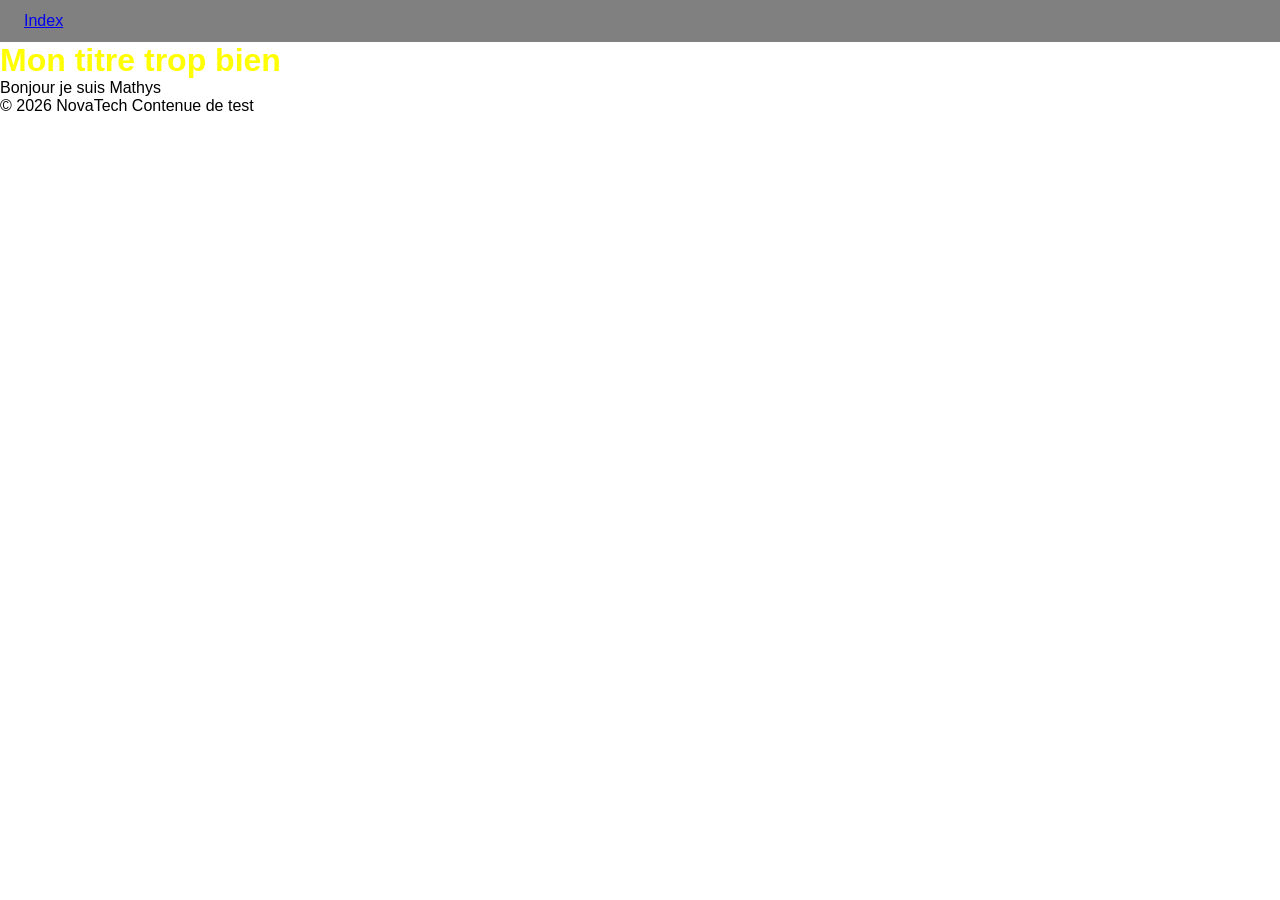
<file: index.html>
<!DOCTYPE html>
<html lang="en">
<head>
    <meta charset="UTF-8">
    <meta name="viewport" content="width=device-width, initial-scale=1.0">
    <link rel="stylesheet" href="style.css">
    <title>Mon titre trop bien mais doublement corrigé</title>
</head>
<body>
    <header>
        <ul>
            <li>
                <a href="index.html">Index</a>
            </li>
        </ul>
    </header>
    <h1>Mon titre trop bien</h1>
    <p>Bonjour je suis Mathys</p>

    <footer>
        © 2026 NovaTech
        Contenue de test
    </footer>
</body>
</html>
</file>
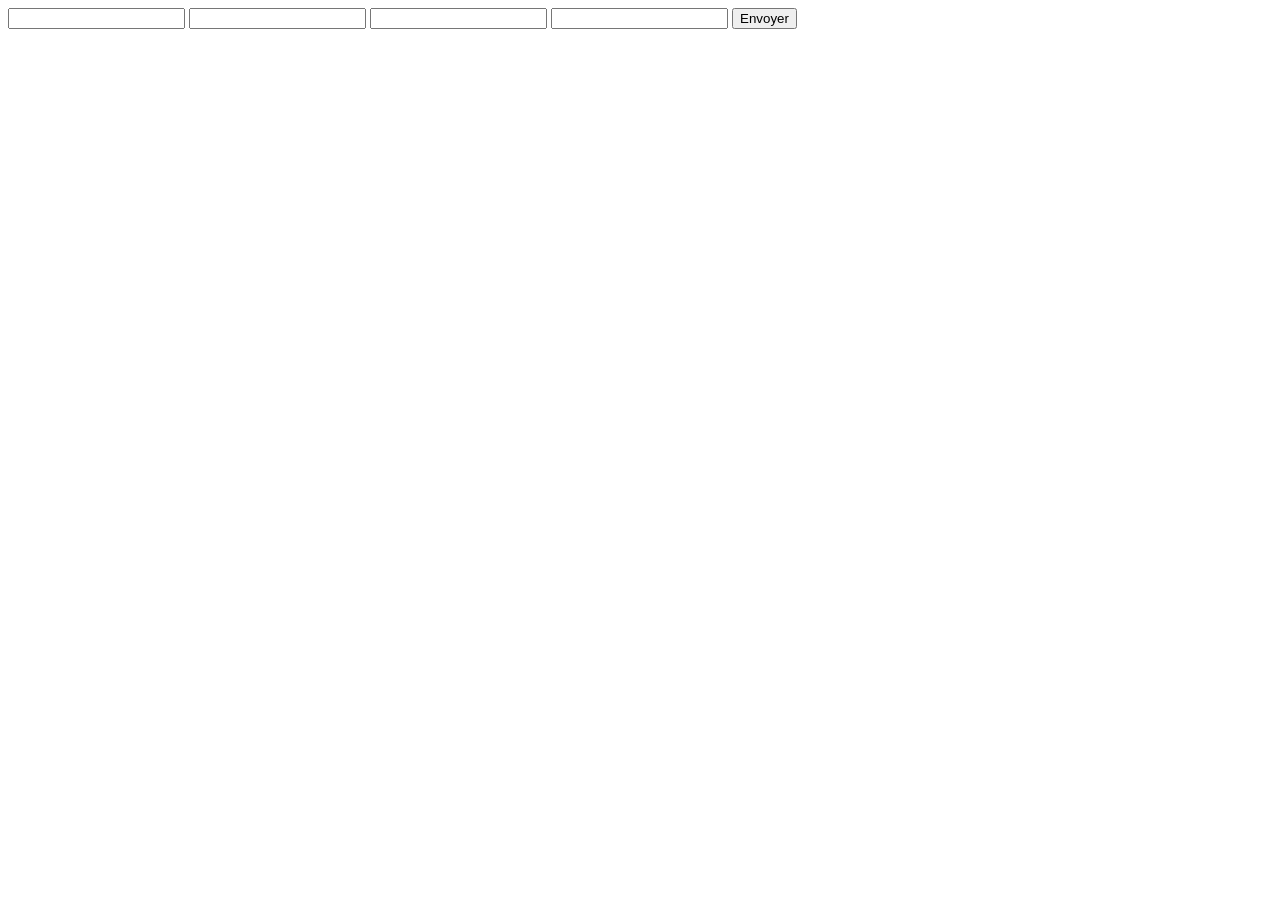
<file: contact.html>
<!DOCTYPE html>
<html lang="en">
<head>
    <meta charset="UTF-8">
    <meta name="viewport" content="width=device-width, initial-scale=1.0">
    <title>Contact</title>
</head>
<body>
    <form action="">
        <input type="text" name="name" id="name">
        <input type="text" name="email" id="email">
        <input type="text" name="subject" id="subject">
        <input type="text" name="message" id="message">
        <button type="submit">Envoyer</button>
    </form>
</body>
</html>
</file>
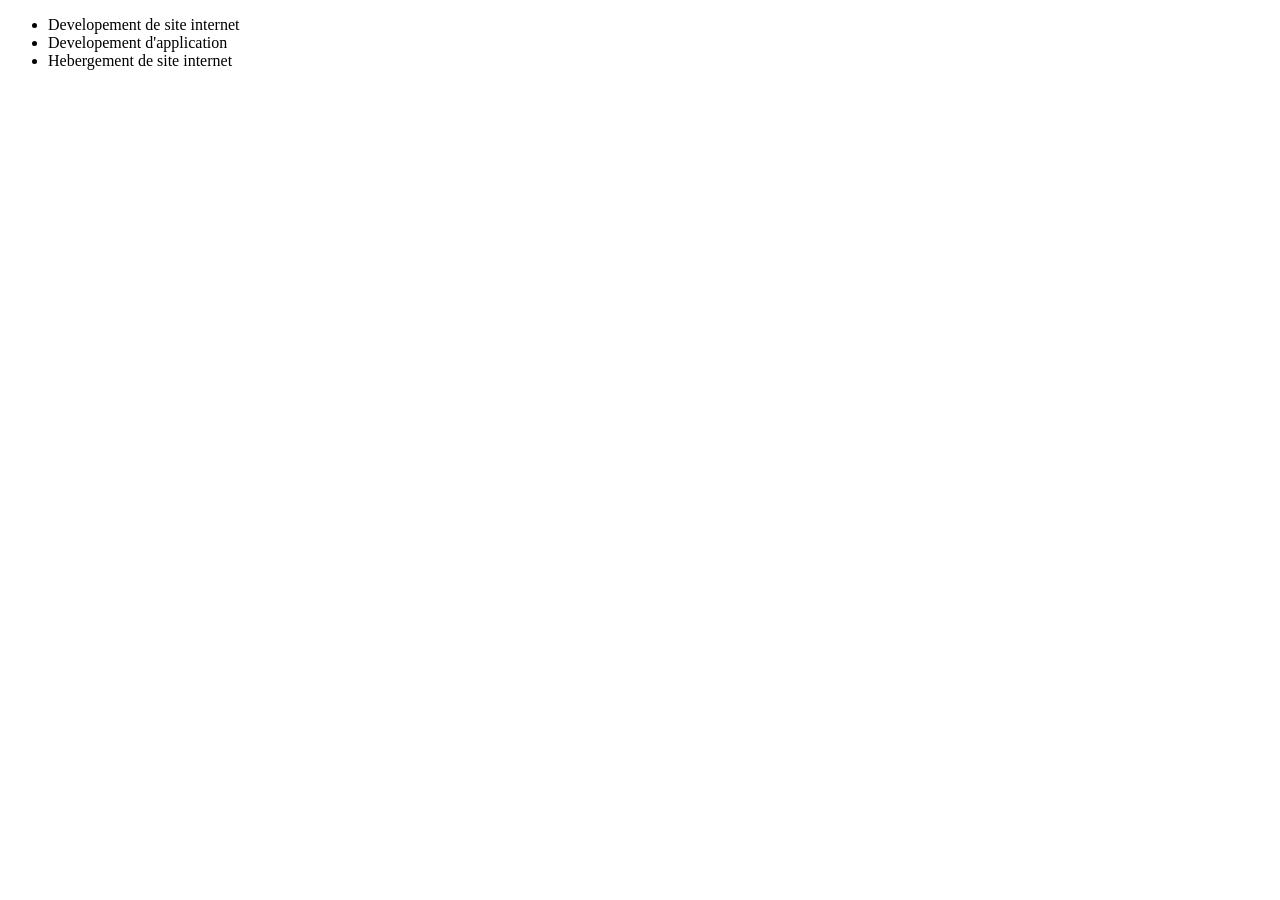
<file: services.html>
<!DOCTYPE html>
<html lang="en">
<head>
    <meta charset="UTF-8">
    <meta name="viewport" content="width=device-width, initial-scale=1.0">
    <title>Services</title>
</head>
<body>
    <ul>
        <li>
            Developement de site internet
        </li>
        <li>
            Developement d'application
        </li>
        <li>
            Hebergement de site internet
        </li>
    </ul>
</body>
</html>
</file>
<file: style.css>
* {
    margin: 0;
    padding: 0;
    box-sizing: border-box;
    font-family: sans-serif;
}

header {
    padding: 12px 24px;
    background-color: gray;

    ul {
        list-style: none;
    }
}

h1 {
    color: yellow;
}
</file>
